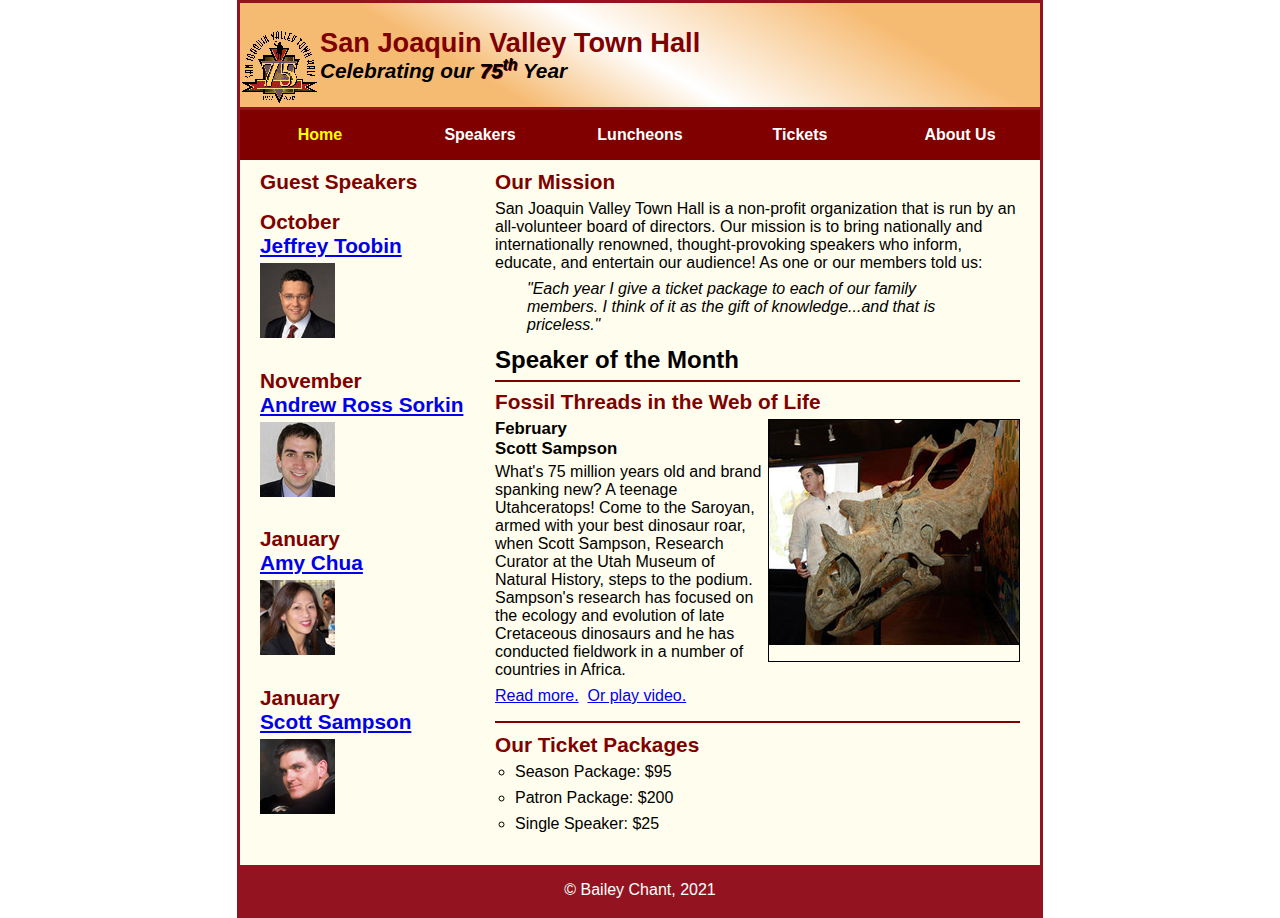
<file: index.html>
<!DOCTYPE html>
<html lang="en">

<head>
	<meta charset="utf-8">
	<title>San Joaquin Valley Town Hall</title>
	<link rel="shortcut icon" href="images/favicon.ico">
	<link rel="stylesheet" href="./styles/normalize.css">
	<link rel="stylesheet" href="./styles/main.css">
</head>

<body>
	<header>
		<img src = "images/town_hall_logo.gif" alt = "Town Hall Logo" height = "80">

		<h2>San Joaquin Valley Town Hall</h2>
		<h3>Celebrating our <em class="shadow">75<sup>th</sup></em> Year</h3>
	</header>
   
    <nav id= "nav_menu">
    
    <ul>
       <li><a href="index.html" class="current">Home</a></li>
        <li><a href="speakers.html">Speakers</a></li>
        	<li><a href="luncheons.html">Luncheons</a></li>
        	<li><a href="tickets.html">Tickets</a></li>
        	<li><a href="aboutus.html"> About Us</a>
            	<ul>
   <li><a href="#">Our History</a></li>
                	<li><a href="#">Board of Directors</a></li>
                	<li><a href="#">Past Speakers</a></li>
                	<li><a href="#">Contact Information</a></li>
            	</ul>
        	</li>
    	</ul>
	</nav>
	<main>
		<section>
			<h2>Our Mission</h2>

			<p>San Joaquin Valley Town Hall is a non-profit organization that is run by an all-volunteer board of directors. Our mission is to bring nationally and internationally renowned, thought-provoking speakers who inform, educate, and entertain our audience! As one or our members told us:</p>

			<blockquote>"Each year I give a ticket package to each of our family members. I think of it as the gift of knowledge...and that is priceless."</blockquote>


			<h1>Speaker of the Month</h1>
			<article>
				<h2>Fossil Threads in the Web of Life</h2>

				<img src = "images/sampson_dinosaur.jpg" alt = "Sampson & Dino Skull">

				<h3>February<br>
					Scott Sampson</h3>

				<p>What's 75 million years old and brand spanking new? A teenage Utahceratops! Come to the Saroyan, armed with your best dinosaur roar, when Scott Sampson, Research Curator at the Utah Museum of Natural History, steps to the podium. Sampson's research has focused on the ecology and evolution of late Cretaceous dinosaurs and he has conducted fieldwork in a number of countries in Africa.</p>

                <p>
				<a href="styles/sampson.html">Read more.</a>&nbsp;
					<a href="media/sampson.swf" target="_blank">Or play video.</a>
                </p>
			</article>

			<h2>Our Ticket Packages</h2>
			<ul>
				<li>Season Package: $95</li>
				<li>Patron Package: $200</li>
				<li>Single Speaker: $25</li>
			</ul>
		</section>

		<aside>
			<h2>Guest Speakers</h2>

			<h2>October<br>
				<a href = "speakers/toobin.html">Jeffrey Toobin</a></h2>
			<img src = "images/toobin75.jpg" alt = "Jeffrey Toobin Image">

			<h2>November<br>
				<a href = speakers/sorkin.html>Andrew Ross Sorkin</a></h2>
			<img src = "images/sorkin75.jpg" alt = "Andrew Ross Sorkin Image">

			<h2>January<br>
				<a href = speakers/chua.html>Amy Chua</a></h2>
			<img src = "images/chua75.jpg" alt = "Amy Chua Image">

			<h2>January<br>
				<a href = styles/sampson.html>Scott Sampson</a></h2>
			<img src = "images/sampson75.jpg" alt = "Scott Sampson Image">
		</aside>
	</main>

	<footer>
		<p>	&#169; Bailey Chant, 2021</p>
	</footer>
</body>
</html>
</file>
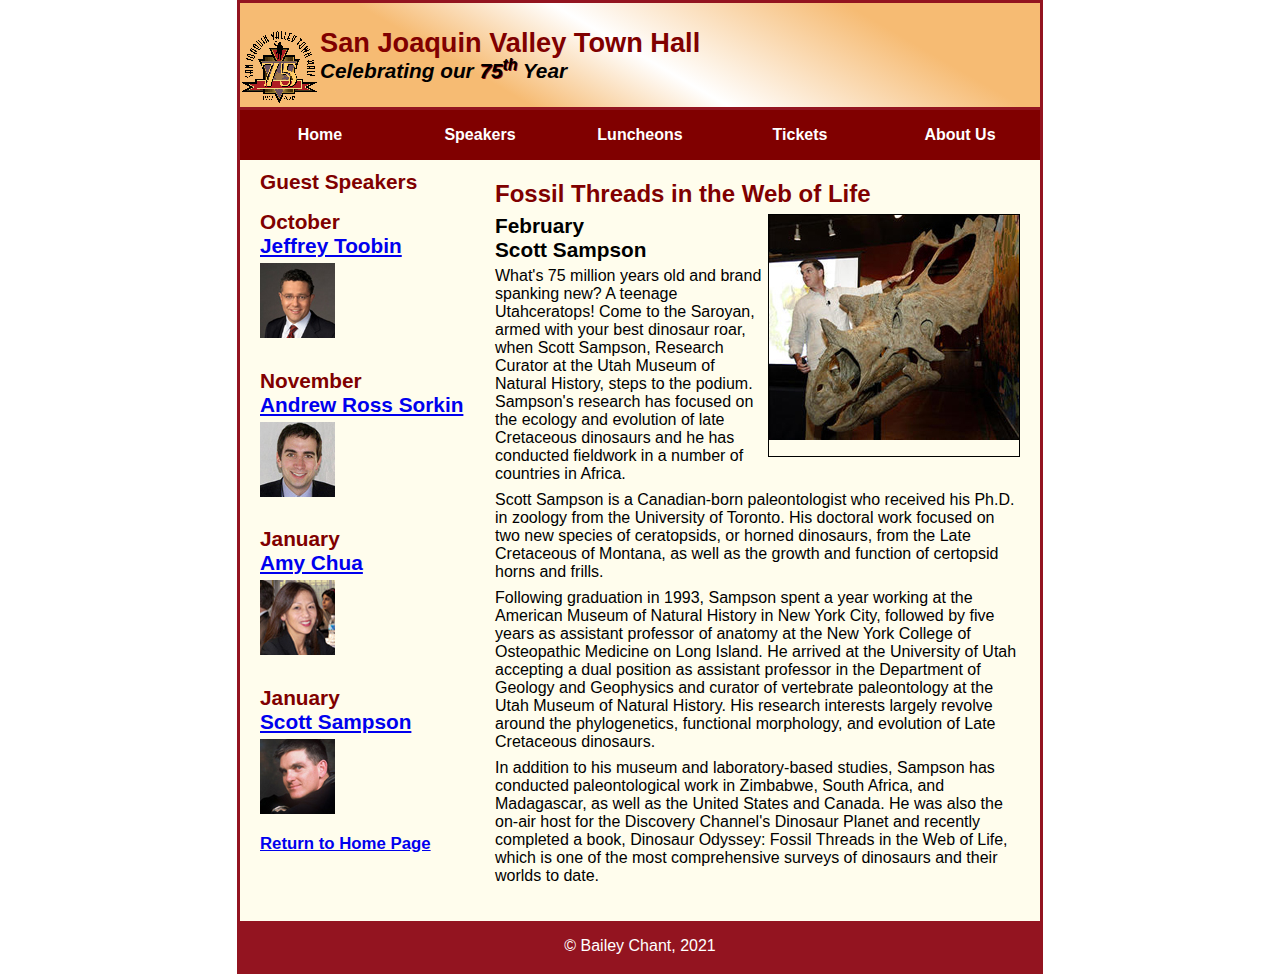
<file: sampson.html>
<!DOCTYPE html>
<html lang="en">

<head>
	<meta charset="utf-8">
	<title>San Joaquin Valley Town Hall</title>
	<link rel="shortcut icon" href="images/favicon.ico">
	<link rel="stylesheet" href="../styles/normalize.css">
	<link rel="stylesheet" href="../styles/speakers.css">
</head>

<body>
	<header>
		<img src = "images/town_hall_logo.gif" alt = "Town Hall Logo" height = "80">

		<h2>San Joaquin Valley Town Hall</h2>
		<h3>Celebrating our <em class="shadow">75<sup>th</sup></em> Year</h3>
	</header>
    
     <nav id= "nav_menu">
    
    <ul>
       <li><a href="index.html">Home</a></li>
        <li><a href="speakers.html">Speakers</a></li>
        	<li><a href="luncheons.html">Luncheons</a></li>
        	<li><a href="tickets.html">Tickets</a></li>
        	<li><a href="aboutus.html"> About Us</a>
            	<ul>
   <li><a href="#">Our History</a></li>
                	<li><a href="#">Board of Directors</a></li>
                	<li><a href="#">Past Speakers</a></li>
                	<li><a href="#">Contact Information</a></li>
            	</ul>
        	</li>
    	</ul>
	</nav>
    

    
	<main>
		<section>
			<article>
			<h1>Fossil Threads in the Web of Life</h1>

			<img src = "images/sampson_dinosaur.jpg" alt = "Sampson & Dino Skull">

				<h2>February<br>
					Scott Sampson</h2>


				<p>What's 75 million years old and brand spanking new? A teenage Utahceratops! Come to the
			Saroyan, armed with your best dinosaur roar, when Scott Sampson, Research Curator at the
			Utah Museum of Natural History, steps to the podium. Sampson's research has focused on the
			ecology and evolution of late Cretaceous dinosaurs and he has conducted fieldwork in a number
					of countries in Africa.</p>

			<p>Scott Sampson is a Canadian-born paleontologist who received his Ph.D. in zoology from the
			University of Toronto. His doctoral work focused on two new species of ceratopsids, or horned
			dinosaurs, from the Late Cretaceous of Montana, as well as the growth and function of certopsid
				horns and frills.</p>

			<p>Following graduation in 1993, Sampson spent a year working at the American Museum of Natural
			History in New York City, followed by five years as assistant professor of anatomy at the New
			York College of Osteopathic Medicine on Long Island. He arrived at the University of Utah
			accepting a dual position as assistant professor in the Department of Geology and Geophysics
			and curator of vertebrate paleontology at the Utah Museum of Natural History. His research
			interests largely revolve around the phylogenetics, functional morphology, and evolution of
				Late Cretaceous dinosaurs.</p>

			<p>In addition to his museum and laboratory-based studies, Sampson has conducted paleontological
			work in Zimbabwe, South Africa, and Madagascar, as well as the United States and Canada. He was
			also the on-air host for the Discovery Channel's Dinosaur Planet and recently completed a book,
			Dinosaur Odyssey: Fossil Threads in the Web of Life, which is one of the most
				comprehensive surveys of dinosaurs and their worlds to date.</p>
			</article>

		</section>

		<aside>
			<h2>Guest Speakers</h2>

			<h2>October<br>
				<a href = "toobin.html">Jeffrey Toobin</a></h2>
			<img src = "images/toobin75.jpg" alt = "Jeffrey Toobin Image">

			<h2>November<br>
				<a href = "sorkin.html">Andrew Ross Sorkin</a></h2>
			<img src = "images/sorkin75.jpg" alt = "Andrew Ross Sorkin Image">

			<h2>January<br>
				<a href = "chua.html">Amy Chua</a></h2>
			<img src = "images/chua75.jpg" alt = "Amy Chua Image">

			<h2>January<br>
				<a href = "sampson.html">Scott Sampson</a></h2>
			<img src = "images/sampson75.jpg" alt = "Scott Sampson Image">

			<h3><a href="../index.html">Return to Home Page</a></h3>
		</aside>
	</main>

	<footer>
		<p>	&#169; Bailey Chant, 2021</p>
	</footer>
</body>
</html>
</file>
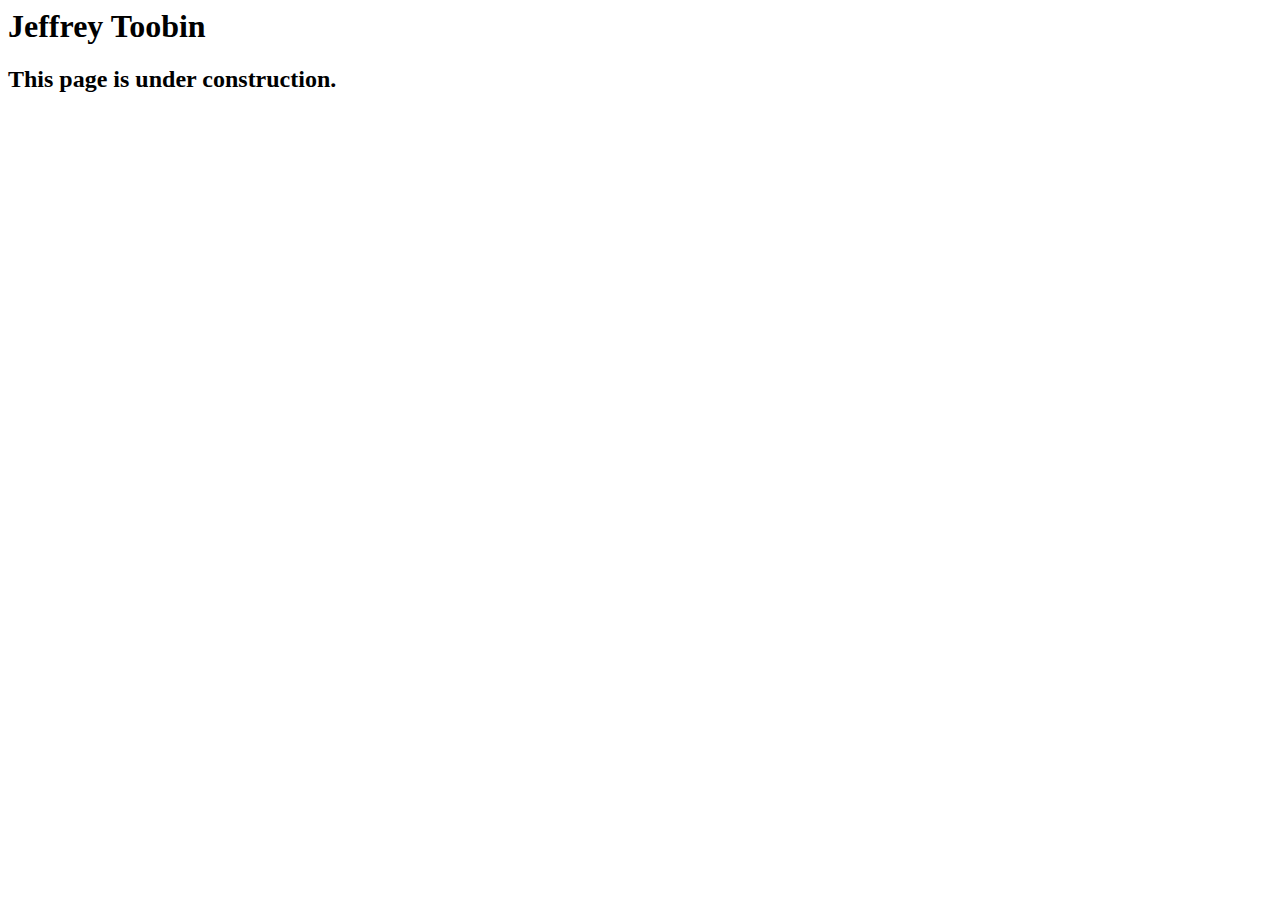
<file: speakers/toobin.html>
<html lang="en">

<head>
	<meta charset="utf-8">
	<title>San Joaquin Valley Town Hall</title>
	<link rel="shortcut icon" href="images/favicon.ico">
</head>

<body>
	<h1>Jeffrey Toobin</h1>
	<h2>This page is under construction.</h2>	
</body>

</html>
</file>
<file: styles/main.css>
* {
	margin: 0;
	padding: 0;
}

main{

}

main h1{
	/*
	padding: .3em 0;
	 */
}
main h2{
	padding: .5em 0 0.25em;
}
main h3{
	padding: 0 0 .25em;
}
main img{
	padding: 0 0 1em;
}
main p{
	padding: 0 0 .5em;
}
main blockquote{
	padding: 0 2em;
	font-style: italic;
}
main ul{
	padding: 0 0 .25em 1.25em;
}
main li{
	padding: 0 0 .5em;
}

body {
	font-family: Arial, Helvetica, sans-serif;
    font-size: 100%;
	width: 800px;
	margin-top: 0;
	margin-bottom: 0;
	margin-left: auto;
	margin-right: auto;
	border: solid 3px #931420;
	background-color: #fffded;
}

html{
	background-color: white;
}

section{
	width: 525px;
	float: right;
	padding-right: 20px;
	padding-left: 20px;
	padding-bottom: 20px;
}

aside{
	width: 215px;
	float: right;
}
/* the styles for the header */
header{
	border-bottom: solid 3px #931420;
	padding-top: 1.5em;
	padding-bottom: 1.5em;
	background-image: linear-gradient(30deg, #f6bb73 0%, #f6bb73 30%, white 50%, #f6bb73 80%, #f6bb73 100%) ;
}

header img {
	float: left;
}

header h2 {
	font-size: 170%;
	color: #800000;
	padding-right: 30px;
	padding-left: 30px;
}

header h3 {
	font-size: 130%;
	font-style: italic;
	padding-right: 30px;
	padding-left: 30px;
}
ul {
	list-style-type: circle;
}

.shadow {
	text-shadow: 1px 1px #800000;
}
/* the styles for main*/
main {
	clear: left;
}

/* the styles for the section*/
section h1{
	font-size: 150%;
	padding-top: .5em;
	padding-bottom: .25em;
	margin-top: 0;
	margin-bottom: 0;
}

section h2{
	font-size: 130%;
	color: #800000;
}

section article{
	padding-top: .5em;
	padding-bottom: .5em;
	border-top: solid 2px #800000;
	border-bottom: solid 2px #800000;
}

article img{
	float: right;
	margin-top: auto;
	margin-bottom: auto;
	margin-left: auto;
	border: solid 1px black;
}

article h2{
	padding-top: 0;
}

article h3{
	font-size: 105%;
	padding-bottom: .25em;
}

/* the styles for the aside*/
aside h2{
	font-size: 130%;
	color: #800000;
}

aside h3{
	font-size: 105%;
	padding-bottom: .25em;
}

aside img{
	padding-bottom: 1em;
}

aside a:hover{
	font-style: italic;
}

/* the styles for the footer */
footer{
	text-align: center;
	color: white;
	background-color: #931420;
	padding-top: 1em;
	padding-bottom: 1em;
	clear: right;
}

#nav_menu ul {
	list-style-type: none;
	margin: 0;
	padding: 0;
	position: relative;
}
#nav_menu ul li {
	float: left;
}
#nav_menu ul li a {
    display: block;
    width: 160px;
    text-align: center;
    padding: 1em 0;
    text-decoration: none;
    background-color: #800000;
    color: white;
    font-weight: bold;
}
#nav_menu a.current {
	color: yellow;
}
#nav_menu ul ul {
    display: none;
    position: absolute;
    top: 100%;
}
#nav_menu ul ul li {
	float: none;
}
#nav_menu ul li:hover > ul {
	display: block;
}
#nav_menu > ul::after {
    content: "";
    clear: both;
    display: block;}
</file>
<file: styles/speakers.css>
/* the styles for the elements */
* {
	margin: 0;
	padding: 0;
}

main{

}

main h1{
	/*
	padding: .3em 0;
	 */
}
main h2{
	padding: .5em 0 0.25em;
}
main h3{
	padding: 0 0 .25em;
}
main img{
	padding: 0 0 1em;
}
main p{
	padding: 0 0 .5em;
}
main blockquote{
	padding: 0 2em;
	font-style: italic;
}
main ul{
	padding: 0 0 .25em 1.25em;
}
main li{
	padding: 0 0 .5em;
}

body {
	font-family: Arial, Helvetica, sans-serif;
    font-size: 100%;
	width: 800px;
	margin-top: 0;
	margin-bottom: 0;
	margin-left: auto;
	margin-right: auto;
	border: solid 3px #931420;
	background-color: #fffded;
}

html{
	background-color: white;
}

section{
	width: 525px;
	float: right;
	padding-right: 20px;
	padding-left: 20px;
	padding-bottom: 20px;
}

aside{
	width: 215px;
	float: right;
}
/* the styles for the header */
header{
	border-bottom: solid 3px #931420;
	padding-top: 1.5em;
	padding-bottom: 1.5em;
	background-image: linear-gradient(30deg, #f6bb73 0%, #f6bb73 30%, white 50%, #f6bb73 80%, #f6bb73 100%) ;
}

header img {
	float: left;
}

header h2 {
	font-size: 170%;
	color: #800000;
	padding-right: 30px;
	padding-left: 30px;
}

header h3 {
	font-size: 130%;
	font-style: italic;
	padding-right: 30px;
	padding-left: 30px;
}

.shadow {
	text-shadow: 1px 1px #800000;
}
/* the styles for main*/
main {
	clear: left;
}

/* the styles for the section*/
section h1{
	font-size: 150%;
	padding-top: .5em;
	padding-bottom: .25em;
	margin-top: 0;
	margin-bottom: 0;
	color: #800000
}

section h2{
	font-size: 130%;
	color: black;
}

section article{
	padding-top: .5em;
	padding-bottom: .5em;

}

article img{
	float: right;
	margin-top: auto;
	margin-bottom: auto;
	margin-left: auto;
	border: solid 1px black;
}

article h2{
	padding-top: 0;
}

article h3{
	font-size: 105%;
	padding-bottom: .25em;
}

/* the styles for the aside*/
aside h2{
	font-size: 130%;
	color: #800000;
}

aside h3{
	font-size: 105%;
	padding-bottom: .25em;
}

aside img{
	padding-bottom: 1em;
}

aside a:hover{
	font-style: italic;
}

/* the styles for the footer */
footer{
	text-align: center;
	color: white;
	background-color: #931420;
	padding-top: 1em;
	padding-bottom: 1em;
	clear: right;
}
#nav_menu ul {
	list-style-type: none;
	margin: 0;
	padding: 0;
	position: relative;
}
#nav_menu ul li {
	float: left;
}
#nav_menu ul li a {
    display: block;
    width: 160px;
    text-align: center;
    padding: 1em 0;
    text-decoration: none;
    background-color: #800000;
    color: white;
    font-weight: bold;
}
#nav_menu a.current {
	color: yellow;
}
#nav_menu ul ul {
    display: none;
    position: absolute;
    top: 100%;
}
#nav_menu ul ul li {
	float: none;
}
#nav_menu ul li:hover > ul {
	display: block;
}
#nav_menu > ul::after {
    content: "";
    clear: both;
    display: block;}
</file>
